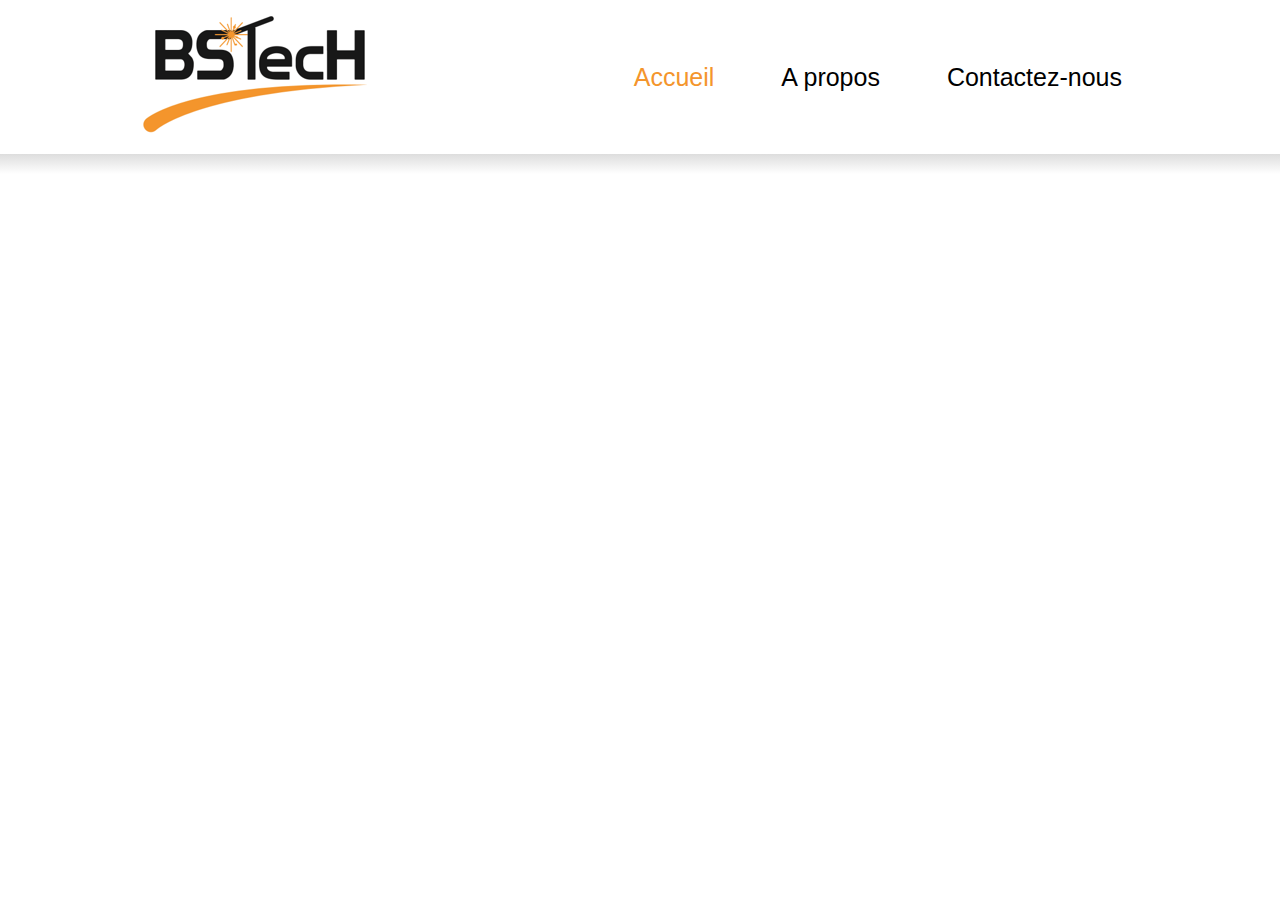
<file: index.html>
<!DOCTYPE html>
<html>
    <head>
        <meta charset="UTF-8">
        <meta name="author" content="Christophe Godinot">
        <meta name="description" content="BS TECH blablablabla">
        <meta name="keywords" content="BS TECH, Bordeaux, Gironde, réparation, soudure, poste à souder">
        <meta name="viewport" content="width=device-width, initial-scale=1.0">
        <title>BS TECH</title>
        <link rel="icon" type="image/x-icon" href="webbrowserlogo.png">
        <link rel="stylesheet" href="styles.css">
        <link rel="stylesheet" href="https://cdnjs.cloudflare.com/ajax/libs/font-awesome/4.7.0/css/font-awesome.min.css">
    </head>
    <body>
        <header>
            <div class="logo"><a href="#"><img src="Image1.png"></a></div>
            <div class="logopetit"><a href="#"><img src="Image11.png"></a></div>
            <div class="topnav" id="myTopnav">
                <a class="active" href="#accueil">Accueil</a>
                <a href="#apropos">A propos</a>
                <a href="#contact">Contactez-nous</a>
                <!--<a href="javascript:void(0);" class="icon" onclick="myFunction()">
                    <i class="fa fa-bars"></i>
                  </a>-->
                  <span style="font-size:30px;cursor:pointer" class="openbtn" onclick="openNav()">&#9776;</span>
            </div>
            <div id="mySidenav" class="sidenav">
                <a href="javascript:void(0)" class="closebtn" onclick="closeNav()">&times;</a>
                <a href="#accueil">Accueil</a>
                <a href="#apropos">A propos</a>
                <a href="#contact">Contactez-nous</a>
              </div>
        </header>
        <div id="grad1"></div>
            



        <!--<script>
            function myFunction() {
              var x = document.getElementById("myTopnav");
              if (x.className === "topnav") {
                x.className += " responsive";
              } else {
                x.className = "topnav";
              }
            }
            </script>-->
            <script>
                function openNav() {
                  document.getElementById("mySidenav").style.width = "100%";
                }
                
                function closeNav() {
                  document.getElementById("mySidenav").style.width = "0";
                }
            </script>
    </body>

</html>
</file>
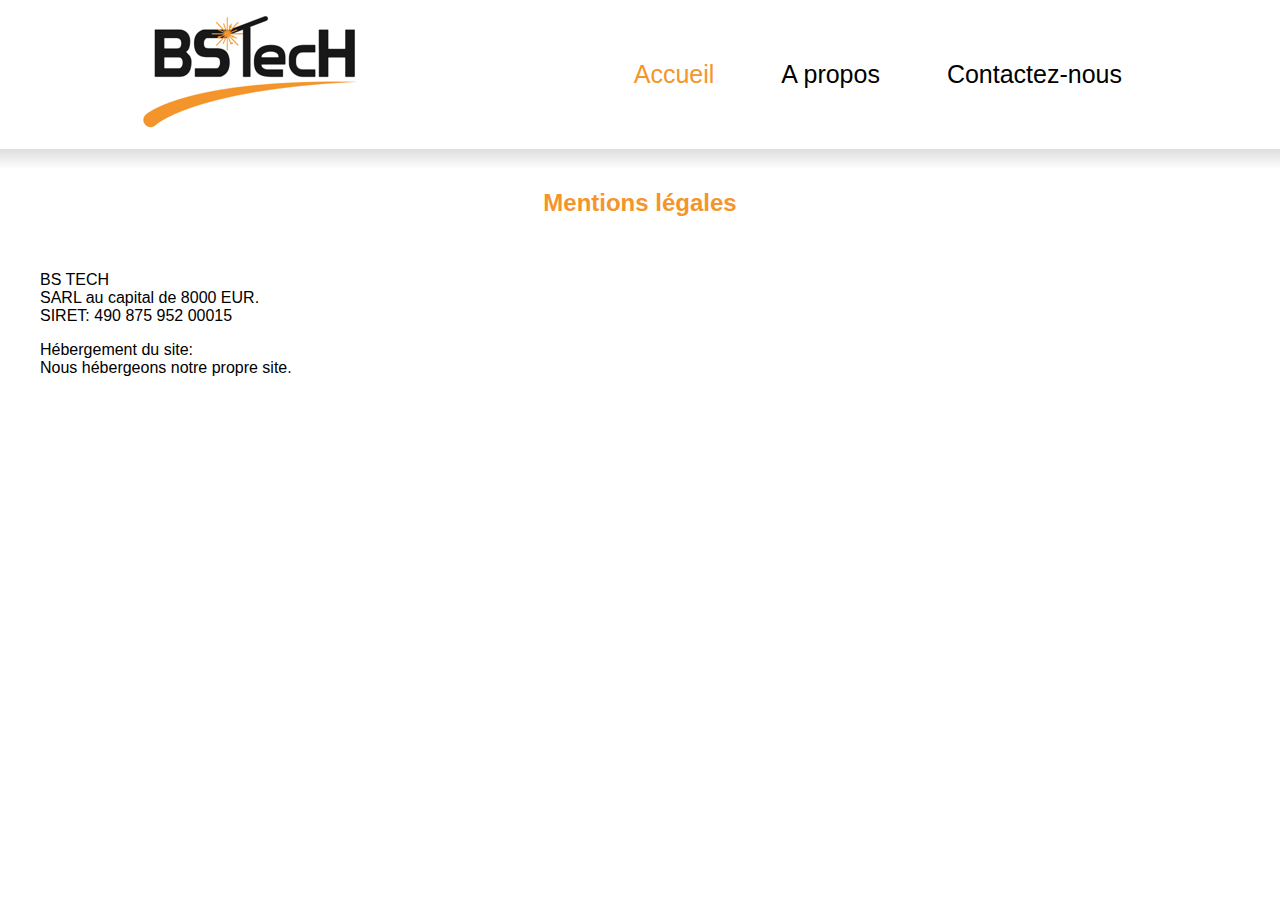
<file: mentionslegales.html>
<!DOCTYPE html>
<html>
    <head>
        <meta charset="UTF-8">
        <meta name="author" content="Christophe Godinot">
        <meta name="description" content="BS TECH blablablabla">
        <meta name="keywords" content="BS TECH, Bordeaux, Gironde, réparation, soudure, poste à souder">
        <meta name="viewport" content="width=device-width, initial-scale=1.0">
        <title>Mentions légales - BS TECH</title>
        <link rel="icon" type="image/x-icon" href="webbrowserlogo.png">
        <link rel="stylesheet" href="styles.css">
    </head>
    <body>
        <header>
            <div class="logo"><a href="#"><img src="Image4.png"></a></div>
            <div class="topnav">
                <a class="active" href="index.html#accueil">Accueil</a>
                <a href="index.html#apropos">A propos</a>
                <a href="index.html#contact">Contactez-nous</a>
            </div>
        </header>
        <div id="grad1"></div>
        <div id="carte">
            <main>
                <h2>Mentions légales</h2>
                <br>
                <p>
                    BS TECH
                    <br>
                    SARL au capital de 8000 EUR.
                    <br>
                    SIRET: 490 875 952 00015
                </p>
                <p>Hébergement du site:
                    <br>
                    Nous hébergeons notre propre site.
                </p>
            </main>

        </div>

    </body>

</html>
</file>
<file: styles.css>
@import url('https://fonts.googleapis.com/css2?family=Montserrat:wght@500&display=swap');


html {
    scroll-behavior: smooth;
}

#accueil {
    height: 600px;
    width: 1200px;
    margin: auto;
    background-color: white;
    display: block;
}
  
#apropos {
    height: 600px;
    width: 1200px;
    margin: auto;
    background-color: white;
    display: block;
}

#contact {
    height: 900px;
    width: 1200px;
    margin: auto;
    background-color: white;
    display: block;
}


body {
    margin: 0;
    font-family: Verdana, BlinkMacSystemFont, -apple-system, "Segoe UI", Roboto, Oxygen, Ubuntu, Cantarell, "Open Sans", "Helvetica Neue", sans-serif;
    display: block;
}

#carte {
    width: 1200px;
    margin: auto;
    display: block;
}

h2 {
    color: #F4952C;
    text-align: center;
}
a {
    text-decoration: none;
}

.logo {
    cursor: pointer;
    padding: 15px;
    display: block;
}

.logopetit {
    display: none;
}

header {
    display: flex;
    justify-content: space-between;
    align-items: center;
    padding: 0px 10%;
    font-family: "Monteserrat", sans-serif;
    font-weight: 500;
    font-size: 25px;
}

.topnav {
    overflow: hidden;
    background-color:  white;
  }

.topnav a {
    padding: 30px 30px;
    color: black;

}
  
.topnav a:hover {
    color: #ddd;
}
  
.topnav a.active {
    color: #F4952C;
}

.topnav a.active:hover {
    color: #ddd;
}

#grad1 {
    height: 20px;
    background-image: linear-gradient( #ddd, white);
}

#grad2 {
    height: 20px;
    background-image: linear-gradient( white, #ddd);
}


.rectangle {
    height: 120px;
    background-color: #F4952C;
    font-family: "Monteserrat", sans-serif;
    width: 100%;
    display: block;
}


.rectangle a {
    color: white;
    align-items: center;
    font-family: "Monserrat", sans-serif;
    text-decoration: none;
}

.rectangle a:hover {
    text-decoration: underline;
}

.left{
    color: white;
    float: left;
    padding-left: 300px;
    font-family: "Monserrat", sans-serif;
}

.right {
    float: right;
    padding-right: 350px;
    font-family: "Monserrat", sans-serif;
}


/* Style inputs with type="text", select elements and textareas */
input[type=text], select, textarea {
    width: 100%; /* Full width */
    padding: 12px; /* Some padding */ 
    border: 1px solid #ccc; /* Gray border */
    border-radius: 4px; /* Rounded borders */
    box-sizing: border-box; /* Make sure that padding and width stays in place */
    margin-top: 6px; /* Add a top margin */
    margin-bottom: 16px; /* Bottom margin */
    resize: vertical /* Allow the user to vertically resize the textarea (not horizontally) */
  }
  
  /* Style the submit button with a specific background color etc */
input[type=submit] {
    background-color: #F4952C;
    color: white;
    padding: 12px 20px;
    border: none;
    border-radius: 4px;
    cursor: pointer;
}
  
input[type=file] {
    padding: 12px 20px;
    cursor: pointer;
    border-radius: 4px;
    width: 100%;
}


  /* When moving the mouse over the submit button, add a darker green color */
input[type=submit]:hover {
    background-color: #ddd;
}
  
  /* Add a background color and some padding around the form */
.container {
    border-radius: 5px;
    background-color: white;
    padding: 20px;
}

/* Hide the link that should open and close the topnav on small screens */
.topnav .icon {
    display: none;
  }


.sidenav {
    display: none;
}
.openbtn {
    display: none;
}

/* https://entreprendre.service-public.fr/vosdroits/F31228/personnalisation/resultat?lang=&quest0=1&quest= 
https://www.youtube.com/watch?v=ZYV6dYtz4HA
*/

@media screen and (max-width: 1025px) {
    .logo {
        display: none;
    }
    .logopetit {
        cursor: pointer;
        padding: 15px;
        display: block;
    }


    /*.topnav a {display: none;}
    .topnav a.icon {
      float: right;
      display: block;
    }
    .logo {
        display: none;
    }
    .logopetit {
        cursor: pointer;
        padding: 15px;
        display: block;
    }

    .topnav.responsive {position: relative;}
    .topnav.responsive a.icon {
      position: absolute;
      right: 0;
      top: 0;
    }
    .topnav.responsive a {
      float: none;
      display: block;
      text-align: left;
    }*/

    .topnav a {
        display: none;
    }

    .openbtn {
        display: block;
    }

    .sidenav {
        height: 100%;
        width: 0;
        position: fixed;
        z-index: 1;
        top: 0;
        left: 0;
        background-color: #F4952C;
        overflow-x: hidden;
        transition: 0.5s;
        padding-top: 60px;
        text-align:center;
        display: block;
      }
      
      .sidenav a {
        padding: 8px 8px 8px 32px;
        text-decoration: none;
        font-size: 25px;
        color: white;
        display: block;
        transition: 0.3s;
      
      }
      
      .sidenav a:hover{
        color: white;
        text-decoration: underline;
      }
      
      .sidenav .closebtn {
        position: absolute;
        top: 0;
        right: 25px;
        font-size: 36px;
        margin-left: 50px;
      }


}

/*https://www.w3schools.com/howto/tryit.asp?filename=tryhow_js_sidenav_full*/
</file>
